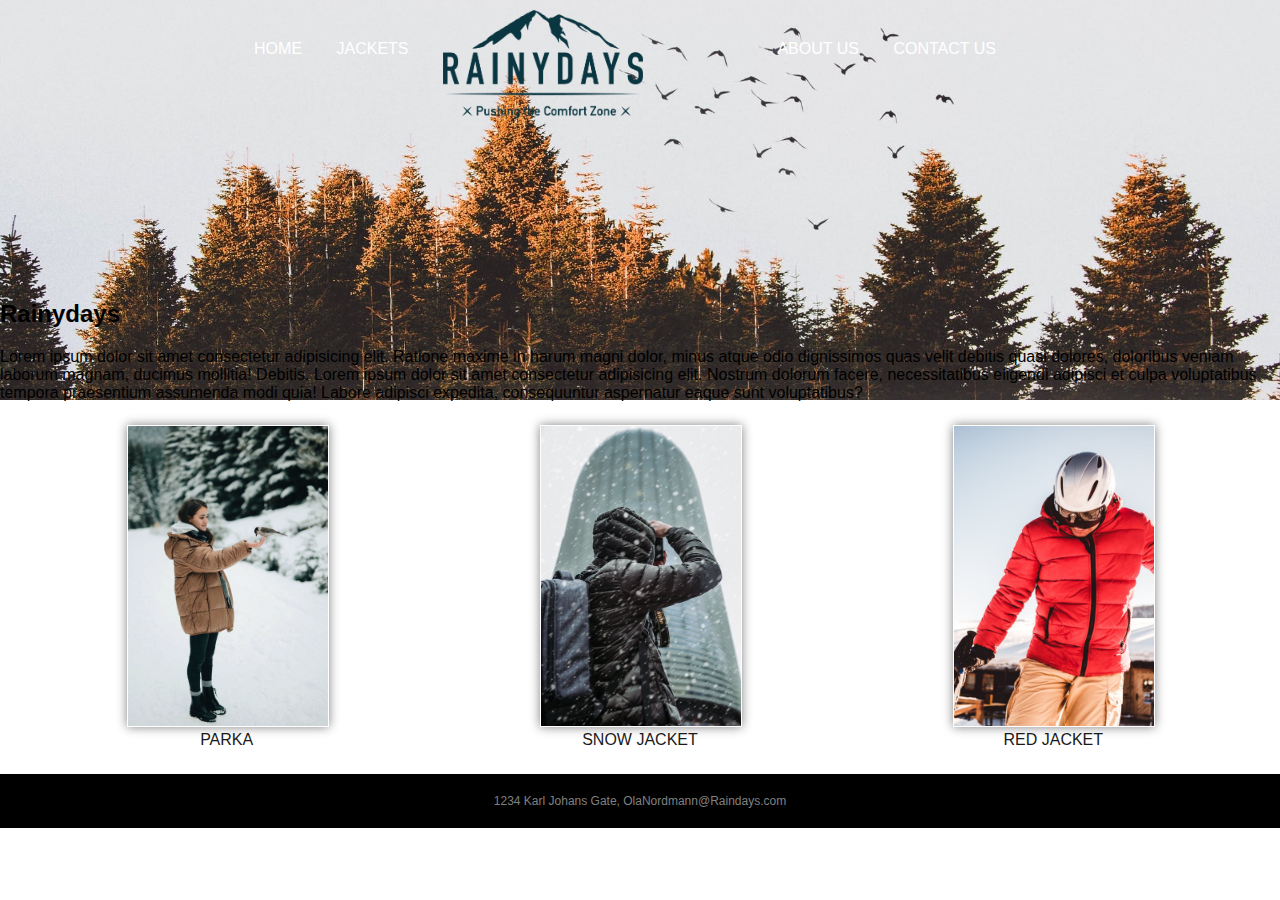
<file: index.html>
<!DOCTYPE html>
<html lang="en">
<head>
    <meta charset="UTF-8">
    <meta http-equiv="X-UA-Compatible" content="IE=edge">
    <meta name="viewport" content="width=device-width, initial-scale=1.0">
    <title>Rainydays</title>
    <link href="Styles/styles.css" rel="stylesheet">
</head>
<body>
    <header>
        <nav>
          <ul>
            <li><a href="index.html">Home</a></li>
            <li><a href="/Pages/Jackets.html">Jackets</a></li>
            <li class="mobile"><a href="/Pages/About us.html">About us</a></li>
            <li class="mobile"><a href="/Pages/Contact us.html">Contact us</a></li>
            <li class="logo"><a href="index.html">Raindays logo</a></li>
            <li class="desktop"><a href="/Pages/About us.html">About us</a></li>
            <li class="desktop"><a href="Pages/Contact us.html">Contact us</a></li>
          </ul>
        </nav>
        <summary>
            <h2>Rainydays</h2>
            <bold>Lorem ipsum dolor sit amet consectetur adipisicing elit. Ratione maxime in harum magni dolor, minus atque odio dignissimos quas velit debitis quasi dolores, doloribus veniam laborum magnam, ducimus mollitia! Debitis. Lorem ipsum dolor sit amet consectetur adipisicing elit. Nostrum dolorum facere, necessitatibus eligendi adipisci et culpa voluptatibus tempora praesentium assumenda modi quia! Labore adipisci expedita, consequuntur aspernatur eaque sunt voluptatibus?</bold>
        </summary>
      </header>
      <section class="features">
        <Figure>
            <img src="Images/Parka.jpeg" alt="Parka">
            <figcaption>Parka</figcaption>
        </Figure>
        <Figure>
            <img src="Images/Snow jacket.jpeg" alt="Snow jacket">
            <figcaption>Snow Jacket</figcaption>
        </Figure>
        <Figure>
            <img src="Images/Red jacket.jpeg" alt="Red jacket">
            <figcaption>Red jacket</figcaption>
        </Figure>
      </section>
      <footer>
        1234 Karl Johans Gate, OlaNordmann@Raindays.com
      </footer>
</body>
</html>
</file>
<file: Styles/styles.css>
body {
  background: white;
  color: white;
  font-family: Helvetica Neue, Helvetica, Arial, sans-serif;
  margin: 0;
  padding: 0;
}

header {
  background-color: black;
  background-image: url("/Images/Birds.jpeg");
  background-size: 100%;
  background-position: center;
  height: 400px;
  padding: 0px;
  text-align: center;
}

header a {
  color: white;
  text-decoration: none;
  text-transform: uppercase;
  margin-top: 40px;
}

header .mobile {
  display: none;
}

header .logo a {
  background-image: url("/Images/logo.png");
  background-size: 200px;
  background-repeat: no-repeat;
  display: inline-block;
  height: 120px;
  position: relative;
  text-indent: -9999999px;
  top: -30px;
  width: 300px;
}

nav ul {
  margin: 0;
  padding: 0;
  list-style-type: none;
}

nav li {
  display: inline-block;
  margin-right: 30px;
}

summary {
  text-align: left;
  padding-top: 120px;
  border: white;
  color: black;
}

.features {
  background: white;
  color: rgb(26, 26, 26);
  padding: 20px;
  display: flex;
  flex-direction: row;
  flex-wrap: wrap;
}

.features figure {
  margin: auto;
  padding: 5px;
  text-align: center;
  text-transform: uppercase;
  width: 200px;
}

.features figure img {
  border: 1px solid white;
  box-shadow: grey 0 0 10px;
  width: 200px;
}

footer {
  background: black;
  color: gray;
  font-size: 12px;
  padding: 20px 20px;
  text-align: center;
}

@media screen and (max-width: 715px) {
  header {
    height: 250px;
    background-position: 0 -30px;
  }
  header .mobile {
    display: inline-block;
  }
  header .desktop {
    display: none;
  }
}

@media screen and (max-width: 500px) {
  header {
    height: 200px;
    background-position: 0 -0px;
  }
}
</file>
